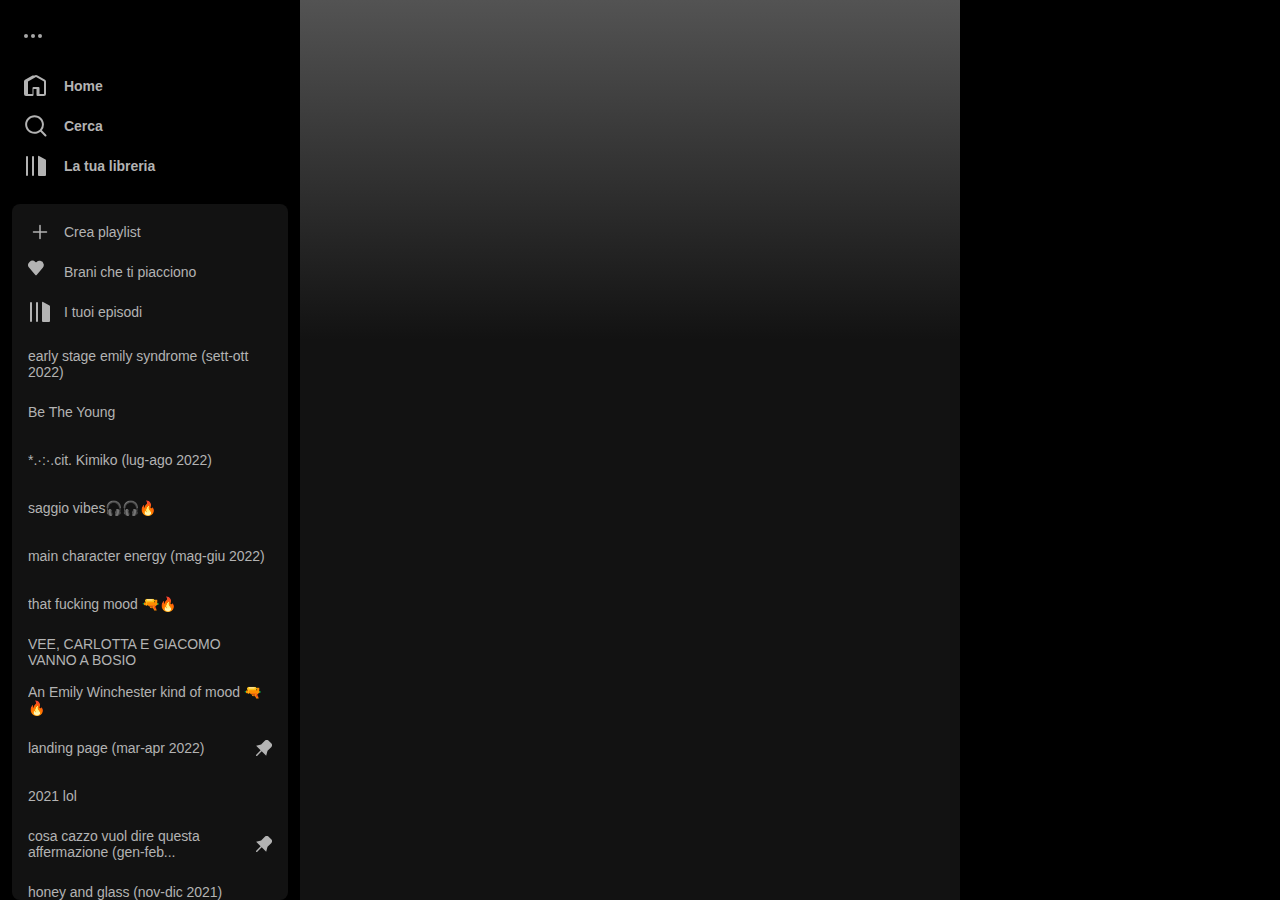
<file: index.html>
<!DOCTYPE html>
<html lang="it">
  <head>
    <meta charset="UTF-8" />
    <meta name="viewport" content="width=device-width, initial-scale=1.0" />
    <title>Spotify Clone - Sidebar</title>
    <link
      href="https://cdn.jsdelivr.net/npm/bootstrap@5.3.0/dist/css/bootstrap.min.css"
      rel="stylesheet"
    />
    <link rel="stylesheet" href="./style.css" />
  </head>
  <body>
    <div class="sidebar">
      <div class="sidebar-header">
        <button class="menu-btn" aria-label="Menu">
          <div class="dots-icon">
            <span class="dot"></span>
            <span class="dot"></span>
            <span class="dot"></span>
          </div>
        </button>
      </div>
      <ul class="nav-menu">
        <li class="nav-item">
          <a href="#" class="nav-link">
            <svg
              class="nav-icon home-icon"
              viewBox="0 0 24 24"
              xmlns="http://www.w3.org/2000/svg"
            >
              <path
                d="M12.5 3.247a1 1 0 0 0-1 0L4 7.577V20h4.5v-6a1 1 0 0 1 1-1h5a1 1 0 0 1 1 1v6H20V7.577l-7.5-4.33zm-2-1.732a3 3 0 0 1 3 0l7.5 4.33a2 2 0 0 1 1 1.732V20a2 2 0 0 1-2 2h-6.5a1 1 0 0 1-1-1v-6h-3v6a1 1 0 0 1-1 1H2a2 2 0 0 1-2-2V7.577a2 2 0 0 1 1-1.732l7.5-4.33z"
                fill="currentColor"
              />
            </svg>
            <span>Home</span>
          </a>
        </li>
        <li class="nav-item">
          <a href="#" class="nav-link">
            <svg
              class="nav-icon"
              viewBox="0 0 24 24"
              xmlns="http://www.w3.org/2000/svg"
            >
              <path
                d="M10.533 1.279c-5.18 0-9.407 4.14-9.407 9.279s4.226 9.279 9.407 9.279c2.234 0 4.29-.77 5.907-2.058l4.353 4.353a1 1 0 1 0 1.414-1.414l-4.344-4.344a9.157 9.157 0 0 0 2.077-5.816c0-5.14-4.226-9.28-9.407-9.28zm-7.407 9.279c0-4.006 3.302-7.28 7.407-7.28s7.407 3.274 7.407 7.28-3.302 7.279-7.407 7.279-7.407-3.273-7.407-7.28z"
                fill="currentColor"
              />
            </svg>
            <span>Cerca</span>
          </a>
        </li>
        <li class="nav-item">
          <a href="#" class="nav-link">
            <svg
              class="nav-icon"
              viewBox="0 0 24 24"
              xmlns="http://www.w3.org/2000/svg"
            >
              <path
                d="M3 22a1 1 0 0 1-1-1V3a1 1 0 0 1 2 0v18a1 1 0 0 1-1 1zM15.5 2.134A1 1 0 0 0 14 3v18a1 1 0 0 0 1 1h6a1 1 0 0 0 1-1V6.464a1 1 0 0 0-.5-.866l-6-3.464zM9 2a1 1 0 0 0-1 1v18a1 1 0 1 0 2 0V3a1 1 0 0 0-1-1z"
                fill="currentColor"
              />
            </svg>
            <span>La tua libreria</span>
          </a>
        </li>
      </ul>

      <div class="playlist-container">
        <div class="playlist-header-section">
          <div class="playlist-header-item">
            <div class="playlist-header-content">
              <svg
                class="playlist-icon"
                viewBox="0 0 24 24"
                xmlns="http://www.w3.org/2000/svg"
              >
                <path
                  d="M15.25 8a.75.75 0 0 1-.75.75H8.75v5.75a.75.75 0 0 1-1.5 0V8.75H1.5a.75.75 0 0 1 0-1.5h5.75V1.5a.75.75 0 0 1 1.5 0v5.75h5.75a.75.75 0 0 1 .75.75z"
                  fill="currentColor"
                  transform="translate(4 4)"
                />
              </svg>
              <span class="playlist-text">Crea playlist</span>
            </div>
          </div>

          <div class="playlist-header-item">
            <div class="playlist-header-content">
              <svg
                class="playlist-icon"
                viewBox="0 0 24 24"
                xmlns="http://www.w3.org/2000/svg"
              >
                <path
                  d="M15.724 4.22A4.313 4.313 0 0 0 12.192.814a4.269 4.269 0 0 0-3.622 1.13.837.837 0 0 1-1.14 0 4.272 4.272 0 0 0-6.21 5.855l5.916 7.05a1.128 1.128 0 0 0 1.727 0l5.916-7.05a4.228 4.228 0 0 0 .945-3.577z"
                  fill="currentColor"
                />
              </svg>
              <span class="playlist-text">Brani che ti piacciono</span>
            </div>
          </div>

          <div class="playlist-header-item">
            <div class="playlist-header-content">
              <svg
                class="playlist-icon"
                viewBox="0 0 24 24"
                xmlns="http://www.w3.org/2000/svg"
              >
                <path
                  d="M3 22a1 1 0 0 1-1-1V3a1 1 0 0 1 2 0v18a1 1 0 0 1-1 1zM15.5 2.134A1 1 0 0 0 14 3v18a1 1 0 0 0 1 1h6a1 1 0 0 0 1-1V6.464a1 1 0 0 0-.5-.866l-6-3.464zM9 2a1 1 0 0 0-1 1v18a1 1 0 1 0 2 0V3a1 1 0 0 0-1-1z"
                  fill="currentColor"
                />
              </svg>
              <span class="playlist-text">I tuoi episodi</span>
            </div>
          </div>
        </div>

        <!-- LISTA PLAYLIST SCROLLABILE -->
        <ul class="playlist-items">
          <li class="playlist-item">
            <div class="playlist-item-content">
              <div class="playlist-item-title">
                early stage emily syndrome (sett-ott 2022)
              </div>
            </div>
          </li>
          <li class="playlist-item">
            <div class="playlist-item-content">
              <div class="playlist-item-title">Be The Young</div>
            </div>
          </li>
          <li class="playlist-item">
            <div class="playlist-item-content">
              <div class="playlist-item-title">
                *.·:·.cit. Kimiko (lug-ago 2022)
              </div>
            </div>
          </li>
          <li class="playlist-item">
            <div class="playlist-item-content">
              <div class="playlist-item-title">saggio vibes🎧🎧🔥</div>
            </div>
          </li>
          <li class="playlist-item">
            <div class="playlist-item-content">
              <div class="playlist-item-title">
                main character energy (mag-giu 2022)
              </div>
            </div>
          </li>
          <li class="playlist-item">
            <div class="playlist-item-content">
              <div class="playlist-item-title">that fucking mood 🔫🔥</div>
            </div>
          </li>
          <li class="playlist-item">
            <div class="playlist-item-content">
              <div class="playlist-item-title">
                VEE, CARLOTTA E GIACOMO VANNO A BOSIO
              </div>
            </div>
          </li>
          <li class="playlist-item">
            <div class="playlist-item-content">
              <div class="playlist-item-title">
                An Emily Winchester kind of mood 🔫🔥
              </div>
            </div>
          </li>
          <li class="playlist-item">
            <div class="playlist-item-content">
              <div class="playlist-item-title">landing page (mar-apr 2022)</div>
              <svg
                class="pin-icon"
                viewBox="0 0 16 16"
                xmlns="http://www.w3.org/2000/svg"
              >
                <path
                  d="M8.822.797a2.72 2.72 0 0 1 3.847 0l2.534 2.533a2.72 2.72 0 0 1 0 3.848l-3.678 3.678-1.337 4.988-4.486-4.486L1.28 15.78a.75.75 0 0 1-1.06-1.06l4.422-4.422L.155 5.812l4.987-1.337L8.822.797z"
                  fill="#b3b3b3"
                />
              </svg>
            </div>
          </li>
          <li class="playlist-item">
            <div class="playlist-item-content">
              <div class="playlist-item-title">2021 lol</div>
            </div>
          </li>
          <li class="playlist-item">
            <div class="playlist-item-content">
              <div class="playlist-item-title">
                cosa cazzo vuol dire questa affermazione (gen-feb...
              </div>
              <svg
                class="pin-icon"
                viewBox="0 0 16 16"
                xmlns="http://www.w3.org/2000/svg"
              >
                <path
                  d="M8.822.797a2.72 2.72 0 0 1 3.847 0l2.534 2.533a2.72 2.72 0 0 1 0 3.848l-3.678 3.678-1.337 4.988-4.486-4.486L1.28 15.78a.75.75 0 0 1-1.06-1.06l4.422-4.422L.155 5.812l4.987-1.337L8.822.797z"
                  fill="#b3b3b3"
                />
              </svg>
            </div>
          </li>
          <li class="playlist-item">
            <div class="playlist-item-content">
              <div class="playlist-item-title">
                honey and glass (nov-dic 2021)
              </div>
            </div>
          </li>
          <li class="playlist-item">
            <div class="playlist-item-content">
              <div class="playlist-item-title">(Revenge) Training Arc 🔥</div>
            </div>
          </li>
          <li class="playlist-item">
            <div class="playlist-item-content">
              <div class="playlist-item-title">Lidia 💛 Emily</div>
            </div>
          </li>
          <li class="playlist-item">
            <div class="playlist-item-content">
              <div class="playlist-item-title">
                minecraft e nintendo switch (sep-oct 2021)
              </div>
            </div>
          </li>
          <li class="playlist-item">
            <div class="playlist-item-content">
              <div class="playlist-item-title">
                silvano d'orba? I hardly know her (lug - ago 2021)
              </div>
            </div>
          </li>
          <li class="playlist-item">
            <div class="playlist-item-content">
              <div class="playlist-item-title">Culo 2021</div>
              <svg
                class="pin-icon"
                viewBox="0 0 16 16"
                xmlns="http://www.w3.org/2000/svg"
              >
                <path
                  d="M8.822.797a2.72 2.72 0 0 1 3.847 0l2.534 2.533a2.72 2.72 0 0 1 0 3.848l-3.678 3.678-1.337 4.988-4.486-4.486L1.28 15.78a.75.75 0 0 1-1.06-1.06l4.422-4.422L.155 5.812l4.987-1.337L8.822.797z"
                  fill="#b3b3b3"
                />
              </svg>
            </div>
          </li>
          <li class="playlist-item">
            <div class="playlist-item-content">
              <div class="playlist-item-title">Frah Quintale Mix</div>
            </div>
          </li>
          <li class="playlist-item">
            <div class="playlist-item-content">
              <div class="playlist-item-title">Francesco Guccini Mix</div>
            </div>
          </li>
        </ul>
      </div>
    </div>
    <div class="main-content"></div>
    <div class="right-sidebar d-none d-lg-block"></div>

    <script src="https://cdn.jsdelivr.net/npm/bootstrap@5.3.0/dist/js/bootstrap.bundle.min.js"></script>
  </body>
</html>
</file>
<file: style.css>
* {
  margin: 0;
  padding: 0;
  box-sizing: border-box;
}

body {
  font-family: "CircularSpotify", "Helvetica Neue", Helvetica, Arial, sans-serif;
  background-color: #000;
  color: #fff;
  overflow-x: hidden;
}

.sidebar {
  background-color: #000000;
  height: 100vh;
  width: 300px;
  display: flex;
  flex-direction: column;
  padding: 24px 12px 0 12px;
  position: fixed;
  left: 0;
  top: 0;
  overflow: hidden;
  z-index: 100;
}

.sidebar-header {
  padding: 0 12px 18px 12px;
}

.menu-btn {
  background: none;
  border: none;
  color: #a7a7a7;
  cursor: pointer;
  padding: 0;
  width: 24px;
  height: 24px;
  display: flex;
  align-items: center;
  justify-content: flex-start;
  transition: color 0.2s;
}

.menu-btn:hover {
  color: #ffffff;
}

.dots-icon {
  display: flex;
  gap: 3px;
}

.dot {
  width: 4px;
  height: 4px;
  background-color: currentColor;
  border-radius: 50%;
}

/* NAVIGATION MENU */
.nav-menu {
  list-style: none;
  padding: 0;
  margin: 0 0 18px 0;
}

.nav-item {
  margin: 0;
}

.nav-link {
  display: flex;
  align-items: center;
  gap: 16px;
  color: #b3b3b3;
  text-decoration: none;
  font-size: 14px;
  font-weight: 700;
  padding: 4px 12px;
  transition: color 0.2s;
  height: 40px;
  letter-spacing: -0.04px;
}

.nav-link:hover {
  color: #ffffff;
}

.nav-icon {
  width: 24px;
  height: 24px;
  flex-shrink: 0;
}

.home-icon {
  fill: currentColor;
}

.playlist-container {
  background-color: #121212;
  border-radius: 8px;
  margin: 0;
  display: flex;
  flex-direction: column;
  flex: 1;
  overflow: hidden;
  min-height: 0;
}

.playlist-header-section {
  padding: 8px 0 0 0;
  flex-shrink: 0;
}

.playlist-header-item {
  display: flex;
  align-items: center;
  padding: 8px 16px;
  cursor: pointer;
  transition: background-color 0.2s;
  height: 40px;
}

.playlist-header-item:hover {
  background-color: #1a1a1a;
}

.playlist-header-content {
  display: flex;
  align-items: center;
  gap: 12px;
  flex: 1;
}

.playlist-icon {
  width: 24px;
  height: 24px;
  color: #b3b3b3;
  flex-shrink: 0;
}

.playlist-text {
  color: #b3b3b3;
  font-size: 14px;
  font-weight: 400;
  letter-spacing: -0.04px;
}

.plus-icon {
  width: 24px;
  height: 24px;
  color: #b3b3b3;
  transition: all 0.2s;
  cursor: pointer;
  margin-left: auto;
}

.plus-icon:hover {
  color: #ffffff;
  transform: scale(1.06);
}

.playlist-items {
  list-style: none;
  padding: 0;
  margin: 8px 0 0 0;
  overflow-y: scroll;
  overflow-x: hidden;
  flex: 1;
  min-height: 0;
}

.playlist-items::-webkit-scrollbar {
  width: 12px;
}

.playlist-items::-webkit-scrollbar-track {
  background: transparent;
  margin: 0;
}

.playlist-items::-webkit-scrollbar-thumb {
  background-color: rgba(255, 255, 255, 0.3);
  border-radius: 0;
  border: 3px solid #121212;
  min-height: 50px;
}

.playlist-items::-webkit-scrollbar-thumb:hover {
  background-color: rgba(255, 255, 255, 0.5);
}

.playlist-items {
  scrollbar-width: thin;
  scrollbar-color: rgba(255, 255, 255, 0.3) transparent;
}

.playlist-item {
  padding: 8px 16px;
  transition: background-color 0.2s;
  cursor: pointer;
}

.playlist-item:hover {
  background-color: #1a1a1a;
}

.playlist-item-content {
  display: flex;
  align-items: center;
  gap: 8px;
  min-height: 32px;
}

.playlist-item-title {
  color: #b3b3b3;
  font-size: 14px;
  font-weight: 400;
  line-height: 16px;
  overflow: hidden;
  text-overflow: ellipsis;
  display: -webkit-box;
  -webkit-line-clamp: 2;
  -webkit-box-orient: vertical;
  flex: 1;
  letter-spacing: -0.04px;
}

.pin-icon {
  width: 16px;
  height: 16px;
  flex-shrink: 0;
  margin-left: auto;
}

.main-content {
  background: linear-gradient(180deg, #535353 0%, #121212 340px);
  min-height: 100vh;
  padding: 0;
  margin-left: 300px;
}
.right-sidebar {
  background-color: #000000;
  min-height: 100vh;
  padding: 0;
  width: 320px;
  position: fixed;
  right: 0;
  top: 0;
}

@media (max-width: 1399.98px) {
  .right-sidebar {
    display: none;
  }
}

@media (max-width: 991.98px) {
  .sidebar {
    transform: translateX(-100%);
    transition: transform 1s;
  }

  .sidebar.show {
    transform: translateX(0);
  }

  .main-content {
    margin-left: 0;
  }
}

@media (max-width: 767.98px) {
  .sidebar {
    width: 100%;
  }
}

@media (max-width: 575.98px) {
  .sidebar {
    width: 72px;
    padding: 24px 8px 0 8px;
  }

  .nav-link span {
    display: none;
  }

  .playlist-container {
    display: none;
  }

  .main-content {
    margin-left: 72px;
  }
}
</file>
